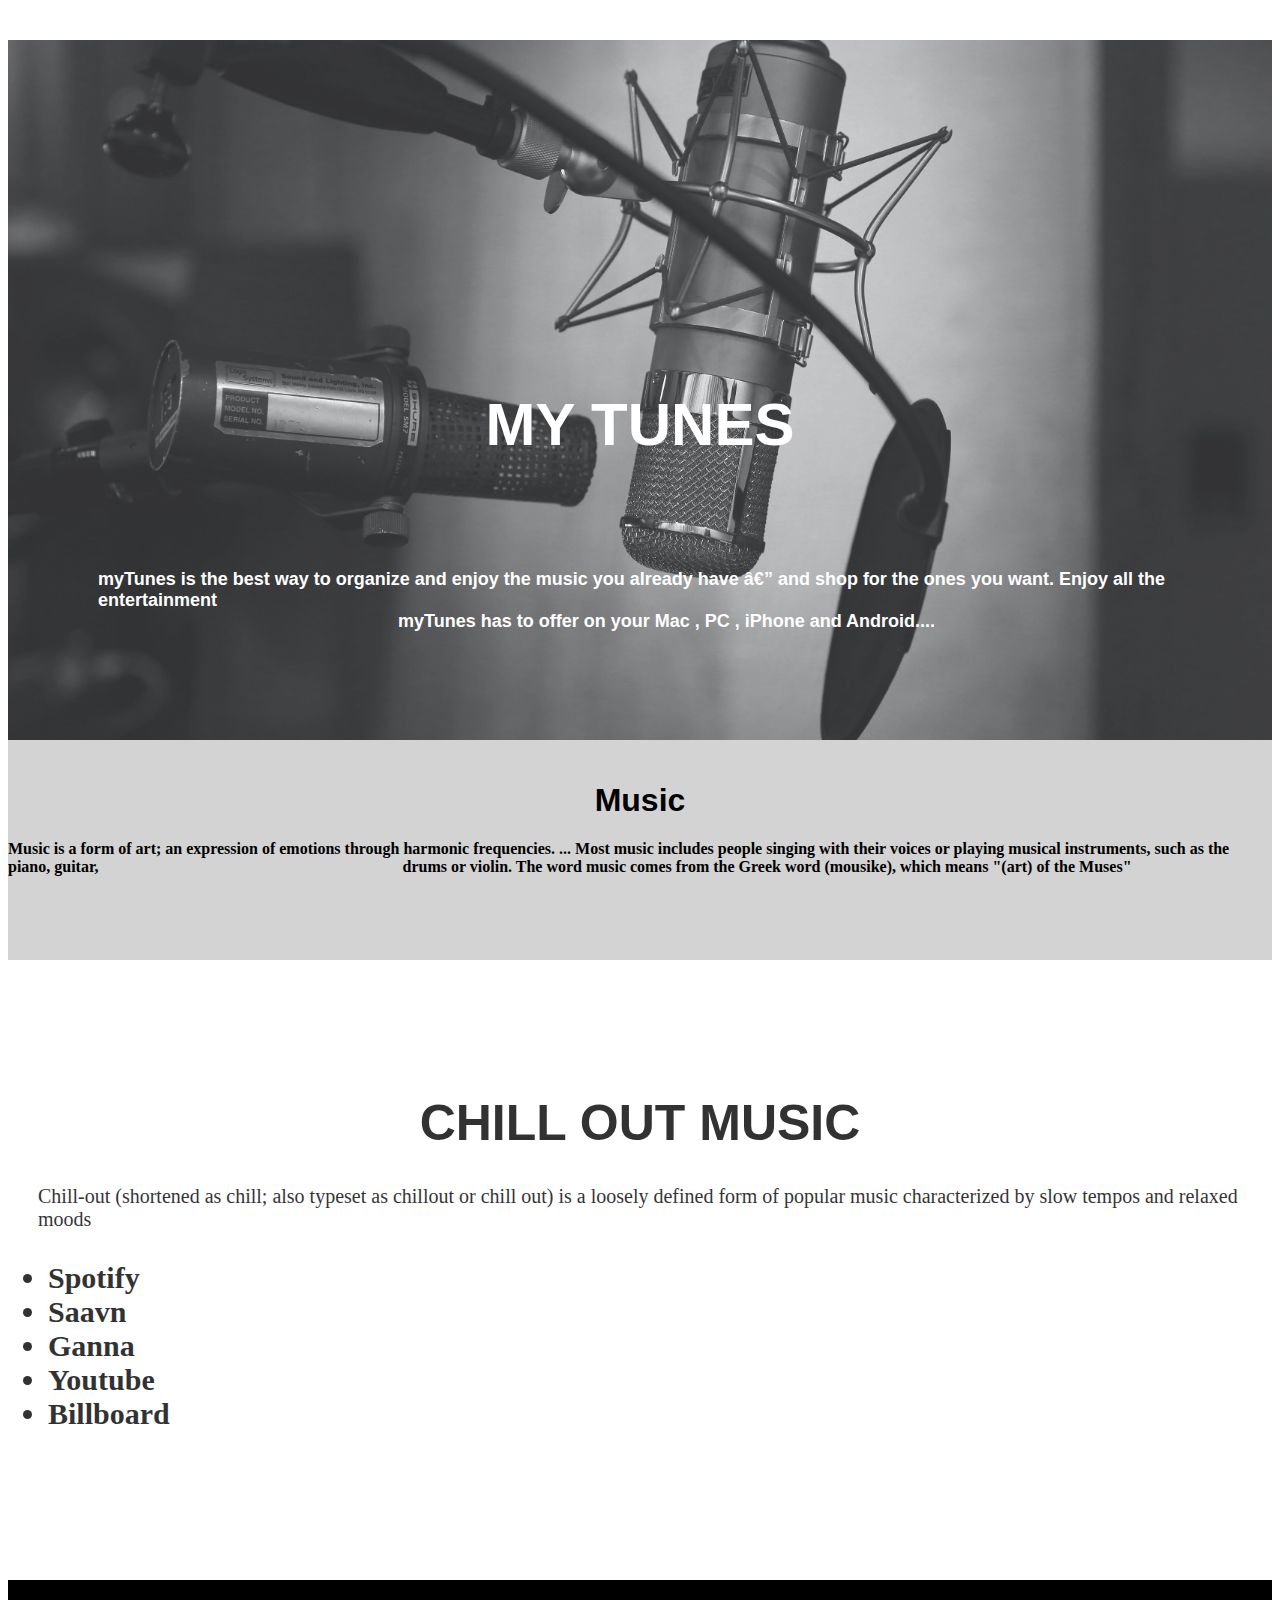
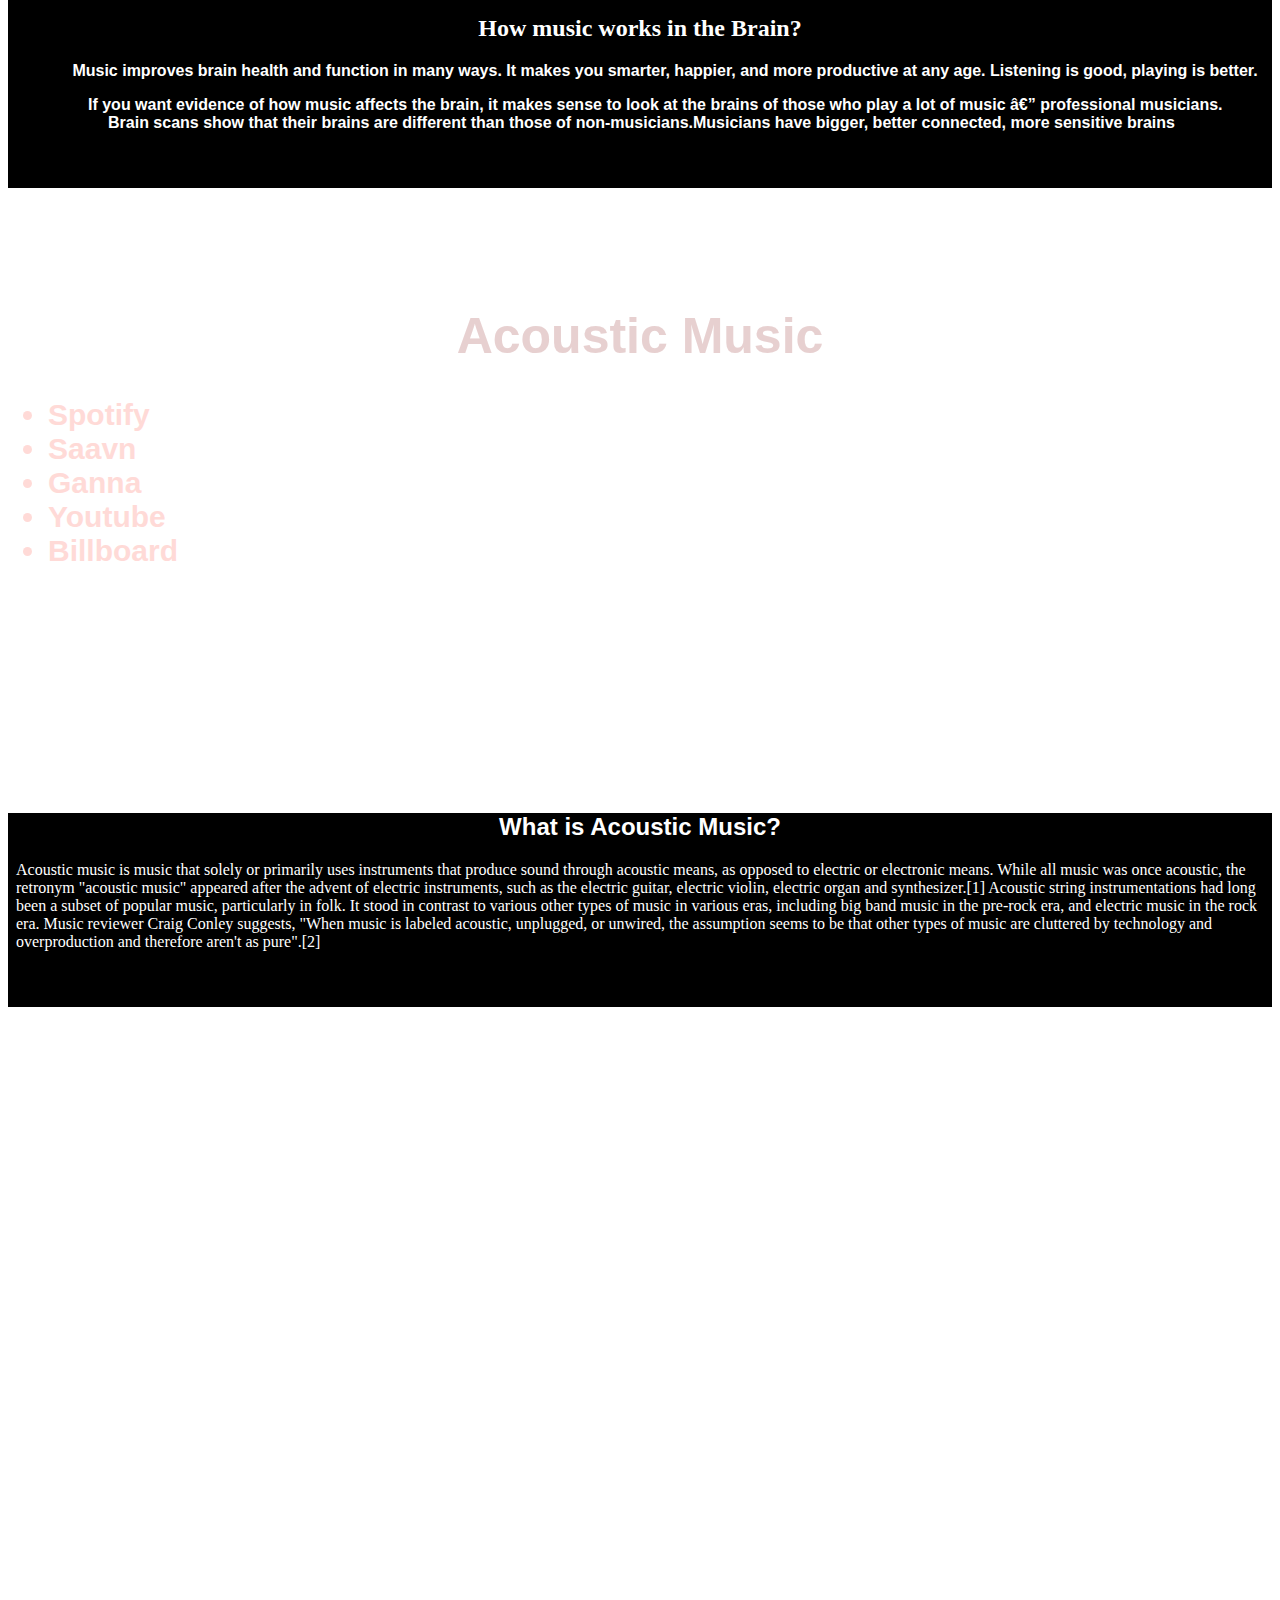
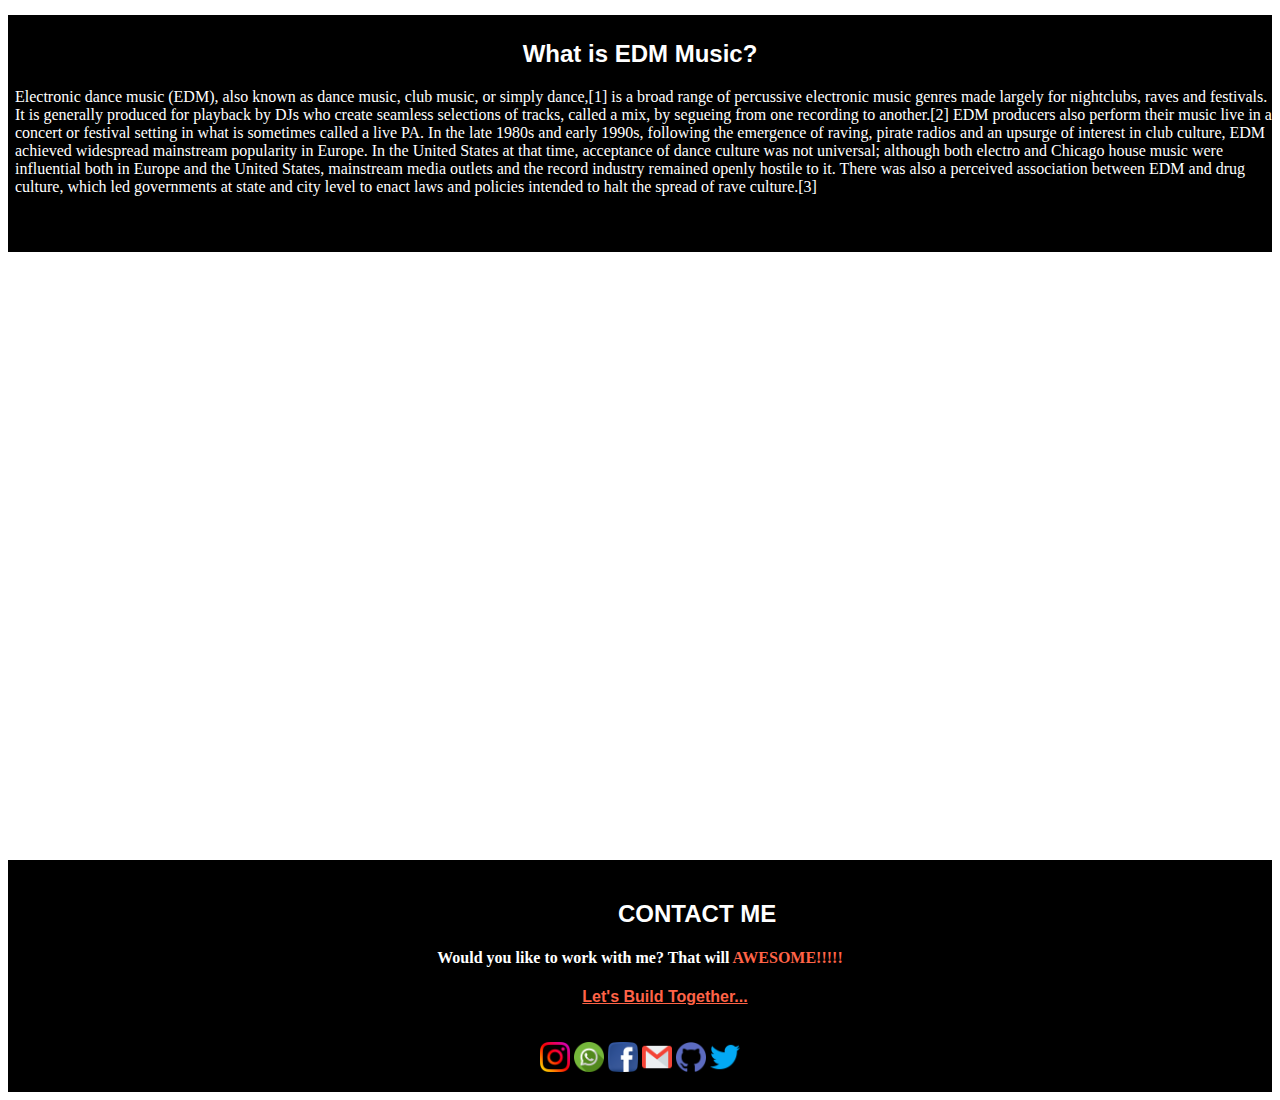
<file: index.html>
<!DOCTYPE html>

<html>
<head>

    <meta charset="urtf-8">
    <meta name="viewport" content="width=device-width, initial-scale=1.0">
    <meta http-equiv="X-UA-Compatible" content="ie=edge">
    <meta name="description" content="MY TUNES ">
    <title>MY TUNES </title>
    <link rel="stylesheet" text=" style/css" href="style.css">

</head>
<body>
  <p>
<div id="one">
    <h1 class="heading"> MY TUNES</h1>
    <p class="para1">myTunes is the best way to organize and enjoy the music you already have — and shop for the ones you want. Enjoy all the entertainment<br><span class="para11"> myTunes has to offer on your Mac , PC , iPhone and Android....</span> </p>
</div>
<div id="two"> 
  <h1 class="heading2">Music</h1>
  <p class="para2">Music is a form of art; an expression of emotions through harmonic frequencies. ... Most music includes people singing with their voices or playing musical instruments, such as the piano, guitar, <span class="para12">drums or violin. The word music comes from the Greek word (mousike), which means "(art) of the Muses"</span></p>
</div>
<div id="three">
   <a href="https://www.youtube.com/watch?v=cq2Ef6rvL6g" class="link"><h1 class="heading3">CHILL OUT MUSIC</h1></a>
   <p class="para3">Chill-out (shortened as chill; also typeset as chillout or chill out) is a loosely defined form of popular music characterized by slow tempos and relaxed moods</p>
   <h2 class="name">
    <ul>
      <a href="https://open.spotify.com/playlist/3t4eOsyZe0WQoq1t9I420D" class="line"><li>Spotify</li></a>
      <a href="https://www.jiosaavn.com/" class="line"><li>Saavn</li></a>
      <a href="https://gaana.com/search/chillout%20music" class="line"><li >Ganna</li></a>
      <a href="https://www.youtube.com/watch?v=cq2Ef6rvL6g" class="line"><li>Youtube</li></a>
      <a href="https://www.billboard.com/search/chillout%20music" class="line"><li>Billboard </li></a>
      </ul>
    </h2>
</div>
   <div id="four"> 
     <h2 class="heading4"> How music works in the Brain?</h2>
     <p class="para4">Music improves brain health and function in many ways. It makes you smarter, happier, and more productive at any age. Listening is good, playing is better.</p>
     <p class="para41"> If you want evidence of how music affects the brain, it makes sense to look at the brains of those who play a lot of music — professional musicians.<br><span class="para42">Brain scans show that their brains are different than those of non-musicians.Musicians have bigger, better connected, more sensitive brains</span></p>
    </div>
 <div id="five">
   <h1 class="heading5">Acoustic Music</h1>
   <h2 class="name">
   <ul>
    <a href="https://open.spotify.com/playlist/37i9dQZF1DWXmlLSKkfdAk" class="underline"><li>Spotify</li></a>
    <a href="https://www.jiosaavn.com/artist/acoustic-hits-songs/-L9EMrS3Ccw" class="underline"><li>Saavn</li></a>
    <a href="https://gaana.com/search/acoustic%20music" class="underline"><li >Ganna</li></a>
    <a href="https://www.youtube.com/watch?v=uxzv4pRcuKo" class="underline"><li>Youtube</li></a>
    <a href="https://www.billboard.com/search/acoustic%20music" class="underline"><li>Billboard </li></a>
    </ul>
  </h2>
 </div>   

<div id="six"> 
  <h2 class="heading6"> What is Acoustic Music?</h2>
  <p class="para6">Acoustic music is music that solely or primarily uses instruments that produce sound through acoustic means, as opposed to electric or electronic means. While all music was once acoustic, the retronym "acoustic music" appeared after the advent of electric instruments, such as the electric guitar, electric violin, electric organ and synthesizer.[1] Acoustic string instrumentations had long been a subset of popular music, particularly in folk. It stood in contrast to various other types of music in various eras, including big band music in the pre-rock era, and electric music in the rock era.

    Music reviewer Craig Conley suggests, "When music is labeled acoustic, unplugged, or unwired, the assumption seems to be that other types of music are cluttered by technology and overproduction and therefore aren't as pure".[2]</p>
  </p>
</div>
  <div id="seven">
    <h1 class="heading7">EDM Music</h1>
    <h2 class="name">
      <ul>
       <a href="https://open.spotify.com/playlist/73q0SfT20NdeGrwBN6UO5w" class="Underline"><li>Spotify</li></a>
       <a href="https://www.jiosaavn.com/album/edm-electronic-dance-music/VK8UjoR4M9U_" class="Underline"><li>Saavn</li></a>
       <a href="https://gaana.com/search/EDM%20music" class="Underline"><li >Ganna</li></a>
       <a href="https://www.youtube.com/results?search_query=edm+music" class="Underline"><li>Youtube</li></a>
       <a href="https://www.billboard.com/search/edm%20music" class="Underline"><li>Billboard </li></a>
       </ul>
     </h2>
</div>
<div id="nine">
  <h2 class="heading9">  What is EDM Music? </h2>
   <p class="paea9">Electronic dance music (EDM), also known as dance music, club music, or simply dance,[1] is a broad range of percussive electronic music genres made largely for nightclubs, raves and festivals. It is generally produced for playback by DJs who create seamless selections of tracks, called a mix, by segueing from one recording to another.[2] EDM producers also perform their music live in a concert or festival setting in what is sometimes called a live PA.

     In the late 1980s and early 1990s, following the emergence of raving, pirate radios and an upsurge of interest in club culture, EDM achieved widespread mainstream popularity in Europe. In the United States at that time, acceptance of dance culture was not universal; although both electro and Chicago house music were influential both in Europe and the United States, mainstream media outlets and the record industry remained openly hostile to it. There was also a perceived association between EDM and drug culture, which led governments at state and city level to enact laws and policies intended to halt the spread of rave culture.[3]</p>
</div>
<div id="eight">
  <h2 class="heading8">What is the Importance of Music in our socity?</h2>
  <p class="para8">Art and music are basic human functions. Humankind and art cannot function without one another. We have the burning desire to create, whatever it may be and however tiny or grand. The interaction with sound is unavoidable, either to make it or take pleasure in it. People have always found music significant in their lives, whether for enjoyment in listening, the emotional response, performing, or creating. This is no different for classical music or contemporary concert music. Both musics have immense worth for our society; however, the problem we all know in this field is that this music is little known and hence underappreciated. As a musician and artist it is my responsibility that others can learn to enjoy the art for which I have utter passion.</p>
  <p class="para81"> It goes without saying that in mainstream American culture, classical or concert music is not a huge part of people's lives. There are still stigmas that contribute to this, as well as the practices of the government in the last two decades (declining music education in schools on the local level, resistance to increased NEA funding and less visibility of the arts on the national level; let us hope that the Obama administration can start to reverse these trends). Many people may still believe that classical music is for the rich, older, and the well-educated. Others may feel awkward about going to classical music events because they feel as if they need to act and dress a certain way in order to enter the concert or recital hall. Even more, the pretentiousness and elitism that some artists exhibit is amplified by some television shows, commercials, plays, books, by people of influence and even themselves, which distance musicians from mainstream society. While some of this is true, as with nearly any stereotype, it is not entirely true. With the impression that concert music has on society, the majority decide that it is not "for them" simply because they believe it has no relevance or worth to their lives. This is further compounded by the past government's lack of interest in promoting and supporting the arts, whether it is to fund arts organizations or arts education. Now, the current government give us hope and we have seen evidence of its commitment; but most importantly our American society needs to believe that everyone can find worth and enjoyment in classical/concert music.</p>

</div>
<div class="part3">
  <h2 class="h2"> CONTACT ME<h2>
   <h4 class="work">Would you like to work with me? That will <span class="awesome">AWESOME!!!!!</span> </h4> 
   <p class="para4"><a class="meet" href="#">Let's Build Together...</a></p>
   <p class="logos">
     <a href="https://www.instagram.com/mihirsingh_10/"><img src="insta.png" alt="instagram" width="30px"/></a>
     <a href="https://web.whatsapp.com/"><img src="whatsapp.png" alt="whatsapp" width="30px"/></a>
     <a href="https://www.facebook.com/mihir.bais"><img src="facebook.png" alt="facebook" width="30px"/></a>
     <a href="www.gmail.com"><img src="gmail.png" alt="gmail" width="30px"/></a>
     <a href="https://www.instagram.com/mihirsingh_10/"><img src="github.png" alt="github" width="30px"/></a>
     <a href="https://www.instagram.com/mihirsingh_10/"><img src="twitter.png" alt="twitter" width="30px"/></a>
   </p>
</div>



  </body>
  </html>
</file>
<file: style.css>
.heading {
     text-align: center;
     font-size: 60px;
     padding-top: 20px;
     padding-top: 350px;
     color: white;
     font-family: -apple-system, BlinkMacSystemFont, 'Segoe UI', Roboto, Oxygen, Ubuntu, Cantarell, 'Open Sans', 'Helvetica Neue', sans-serif;

}
.para1 {
   position: relative;
   padding-left: 90px;
   padding-top: 70px;
   color: white;
   font-family: -apple-system, BlinkMacSystemFont, 'Segoe UI', Roboto, Oxygen, Ubuntu, Cantarell, 'Open Sans', 'Helvetica Neue', sans-serif;
   font-weight: bold;
   font-size: large;

}
.para11 {
     padding-left: 300px;
     font-family: -apple-system, BlinkMacSystemFont, 'Segoe UI', Roboto, Oxygen, Ubuntu, Cantarell, 'Open Sans', 'Helvetica Neue', sans-serif;
     font-weight: bold;
     font-size: large;
     padding-top: 5px;
}
#one {
     background-image: url(Top.jpg);
     background-attachment: fixed;
     background-size: cover;
     height:700px;
     opacity: 0.8;
  
}
#two {
     background-color: lightgray;
      position: relative;
      padding-top: 20px;
      height: 200px;

}
.heading2 {
     text-align: center;
     font-family: -apple-system, BlinkMacSystemFont, 'Segoe UI', Roboto, Oxygen, Ubuntu, Cantarell, 'Open Sans', 'Helvetica Neue', sans-serif;
}
.para2 {
    
    font-weight: bold;
   
}
.para12 {
     padding-left: 300px;
     font-weight: bold;
    
}
.heading3 {
     text-align: center;
     padding-top: 80px;
     font-family: -apple-system, BlinkMacSystemFont, 'Segoe UI', Roboto, Oxygen, Ubuntu, Cantarell, 'Open Sans', 'Helvetica Neue', sans-serif;
     font-size: 50px;

}
#three {
     background-image: url(3.jpg);
     background-attachment: fixed;
     background-size: cover;
     padding-top: 20px;
     height: 600px;
     opacity: 0.8;
}
.para3 {
     padding-left: 30px;
     font-size: 20px;
     
}
.link {
     text-decoration-line: none;
     color: black;
}
.name{
    font-size: 30px;
    width: 40px;
 
}
.line {
     text-decoration-line: none;
     color: black;
}
.heading4 {
     text-align: center;
     color: white;

}
.para4 {
     font-family: -apple-system, BlinkMacSystemFont, 'Segoe UI', Roboto, Oxygen, Ubuntu, Cantarell, 'Open Sans', 'Helvetica Neue', sans-serif;
     padding-left: 50px;
     font-weight: bold;
     color: white;
}
#four {
   background-color:black;
   padding-top: 15px;
   padding-bottom: 40px;

}
.para41 {
     color: white;
     font-family: -apple-system, BlinkMacSystemFont, 'Segoe UI', Roboto, Oxygen, Ubuntu, Cantarell, 'Open Sans', 'Helvetica Neue', sans-serif;
     font-weight: bold;
     padding-left: 80px;
}
.para42 {
     padding-left: 20px;
}
#five {
     background-image: url(4.jpg);
     background-attachment: fixed;
     background-size:cover ;
     height: 600px;
     padding-top: 5px;
     opacity: 0.8;


}
.heading5 {
     text-align: center;
     color: rgb(226, 197, 197);
     padding-top: 80px;
     font-family: -apple-system, BlinkMacSystemFont, 'Segoe UI', Roboto, Oxygen, Ubuntu, Cantarell, 'Open Sans', 'Helvetica Neue', sans-serif;
     font-size: 50px;
}
.underline {
     text-decoration-line: none;
     color:  rgb(255, 210, 206) ;
     font-family: -apple-system, BlinkMacSystemFont, 'Segoe UI', Roboto, Oxygen, Ubuntu, Cantarell, 'Open Sans', 'Helvetica Neue', sans-serif;

}
.heading6 {
     text-align: center;
     color: white;
     font-family: -apple-system, BlinkMacSystemFont, 'Segoe UI', Roboto, Oxygen, Ubuntu, Cantarell, 'Open Sans', 'Helvetica Neue', sans-serif;
}
#six {
     background-color: black;
     
     padding-bottom: 40px;

}
.para6 {
     color: white;
     padding-left: 8px;
}
.heading7 {
     color: white;
     text-align: center;
     font-family: -apple-system, BlinkMacSystemFont, 'Segoe UI', Roboto, Oxygen, Ubuntu, Cantarell, 'Open Sans', 'Helvetica Neue', sans-serif;
      font-size: 50px;
}
#seven {
     background-image: url(2.jpg);
     background-attachment: fixed;
     background-size: cover;
     height: 600px;
     padding-top: 8px;
     opacity: 0.9;
}
.Underline {
     text-decoration-line: none;
     color: white;
     font-family: -apple-system, BlinkMacSystemFont, 'Segoe UI', Roboto, Oxygen, Ubuntu, Cantarell, 'Open Sans', 'Helvetica Neue', sans-serif;

}
#eight {
     background-image: url(5.jpg);
     background-attachment: fixed;
     background-size: cover;
     padding-top: 8px;
     height: 600px;
     opacity: 0.8;
}
.heading9 {
     font-family: -apple-system, BlinkMacSystemFont, 'Segoe UI', Roboto, Oxygen, Ubuntu, Cantarell, 'Open Sans', 'Helvetica Neue', sans-serif;
     text-align: center;
     color: white;
     
}
#nine {
     background-color: black;
     padding-top: 5px;
     padding-bottom: 40px;
}
.paea9 {
     color: white;
     padding-left: 7px;
}
.heading8 {
     color: white;
     text-align: center;
     font-family: -apple-system, BlinkMacSystemFont, 'Segoe UI', Roboto, Oxygen, Ubuntu, Cantarell, 'Open Sans', 'Helvetica Neue', sans-serif;
     font-size: 30px;
}
.para8 {
     color: white;
     font-family: -apple-system, BlinkMacSystemFont, 'Segoe UI', Roboto, Oxygen, Ubuntu, Cantarell, 'Open Sans', 'Helvetica Neue', sans-serif;
     font-size: 20px;
     padding-left: 8px;
}
.para81 {
     color: white;
     font-family: -apple-system, BlinkMacSystemFont, 'Segoe UI', Roboto, Oxygen, Ubuntu, Cantarell, 'Open Sans', 'Helvetica Neue', sans-serif;
     font-size: 20px;
     padding-left: 8px;

}
.h2 {
     position: relative;
     left: 590px;
     color: white;
     font-family: -apple-system, BlinkMacSystemFont, 'Segoe UI', Roboto, Oxygen, Ubuntu, Cantarell, 'Open Sans', 'Helvetica Neue', sans-serif;
 }
 .part3 {
     background-color: black;
     padding: 20px;
 }
 .work {
     color: white;
     text-align: center;
 }
 .awesome {
     color: tomato;
 }
 .meet{
     color: tomato;
    
 }
 .para4 {
     text-align: center;
 }
 .logos {
     text-align: center;
     position: relative;
     top: 20px;
 }
</file>
